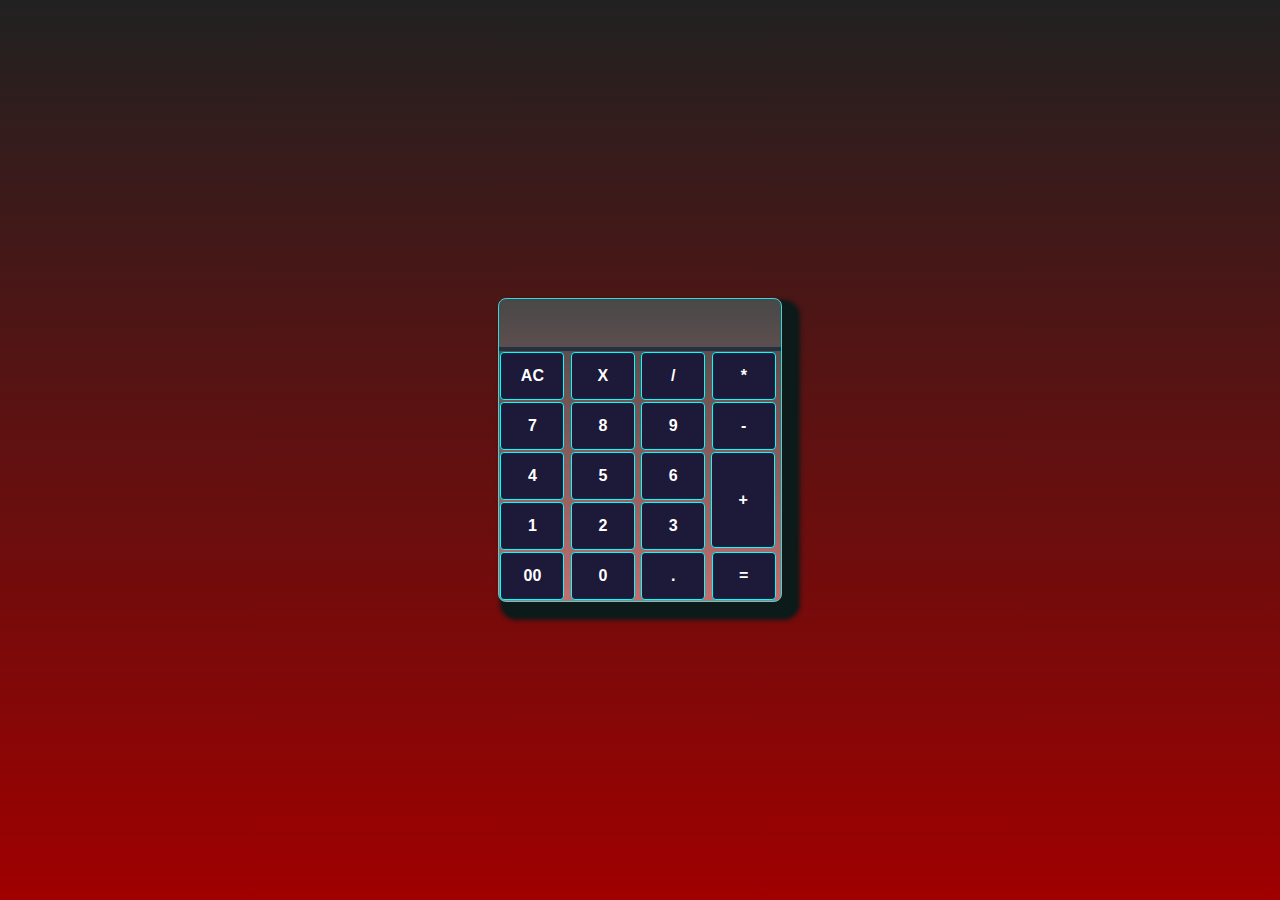
<file: myJsProjects/calculator/index.html>
<!DOCTYPE html>
<html lang="en">
<head>
    <meta charset="UTF-8">
    <meta name="viewport" content="width=device-width, initial-scale=1.0">
    <link rel="stylesheet" href="style.css">
    <title>Calculator</title>
</head>
<body>
    <div class="container">
        <div class="calculator">
            <form action="">
                <input type="text" name="output" id="design">
                <div class="row">
                    <input type="button" value="AC" onclick="output.value=''">
                    <input type="button" value="X" onclick="output.value=(output.value).slice(0,-1)">
                    <input type="button" value="/" onclick="output.value+='/'">
                    <input type="button" value="*" onclick="output.value+='*'">
                </div>
                <div class="row">
                    <input type="button" value="7" onclick="output.value+='7'">
                    <input type="button" value="8" onclick="output.value+='8'">
                    <input type="button" value="9" onclick="output.value+='9'">
                    <input type="button" value="-" onclick="output.value+='-'">
                </div>
                <div class="row">
                    <input type="button" value="4" onclick="output.value+='4'">
                    <input type="button" value="5" onclick="output.value+='5'">
                    <input type="button" value="6" onclick="output.value+='6'">
                    <input type="button" id="plus" value="+" onclick="output.value+='+'">
                </div>
                <div class="row">
                    <input type="button" value="1" onclick="output.value+='1'">
                    <input type="button" value="2" onclick="output.value+='2'">
                    <input type="button" value="3" onclick="output.value+='3'">
                    
                </div>
                <div class="row">
                    <input type="button" value="00" onclick="output.value+='00'">
                    <input type="button" value="0" onclick="output.value+='0'">
                    <input type="button" value="." onclick="output.value+='.'">
                    <input type="button" value="=" onclick="output.value= eval(output.value)">
                </div>
            </form>
            
        </div>
    </div>
</body>
</html>
</file>
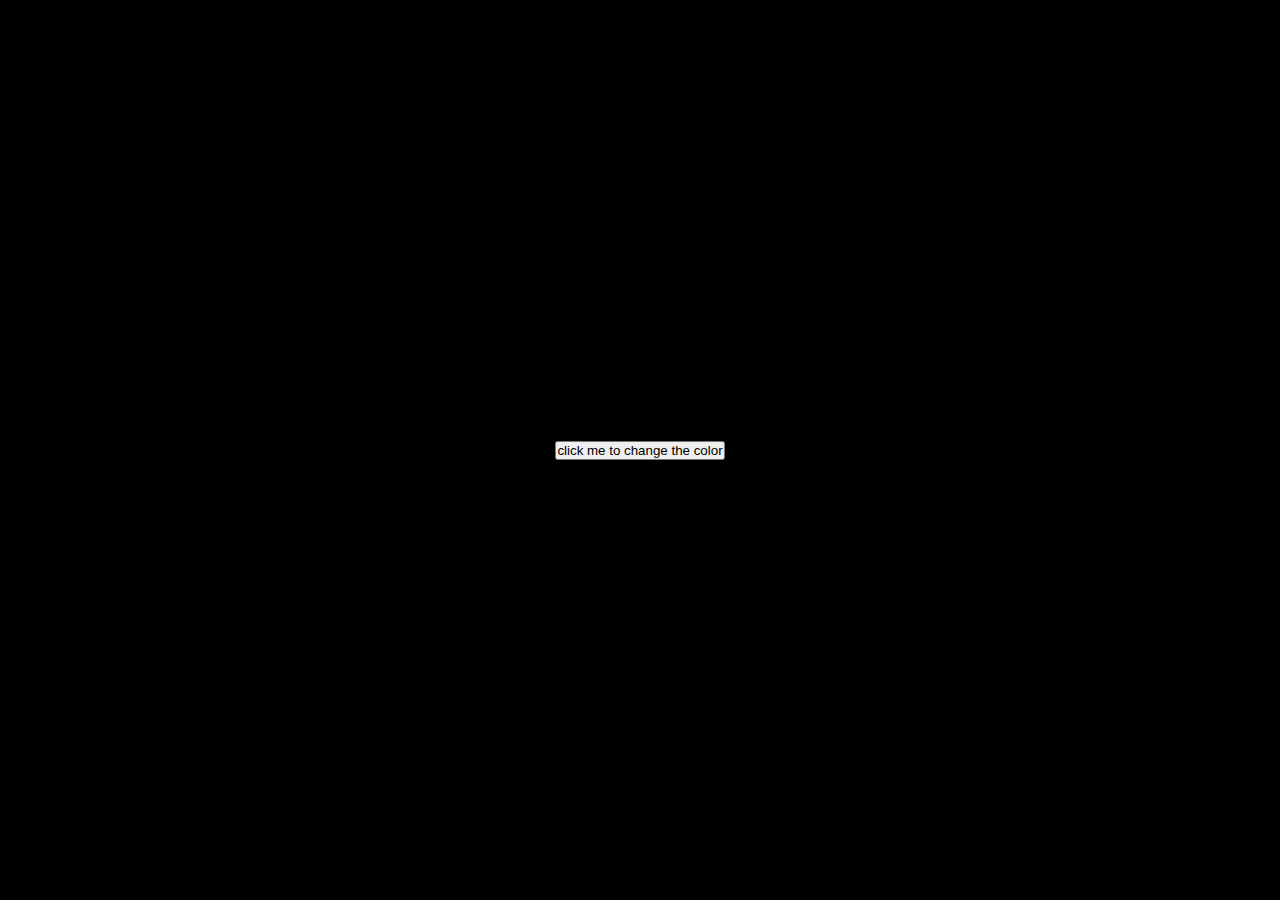
<file: myJsProjects/colorChanger/index.html>
<!DOCTYPE html>
<html lang="en">
<head>
    <meta charset="UTF-8">
    <meta name="viewport" content="width=device-width, initial-scale=1.0">
    <title>Document</title>
</head>
<style>
    *{
        margin:0;
        padding:0;
    }
    body{
        background-color: rgb(0, 0, 0);
    }
    .container{
        width:100%;
        height: 100vh;
        display:flex;
        justify-content: center;
        align-items: center;
       
    }
</style>
<body>
    <div class="container">
          <button>click me to change the color</button>
    </div>
    <script>
      

        const body=document.querySelector("body");
        const button=document.querySelector("button");
        const color=['red','white','black','purple','orange','brown'];
        button.addEventListener('click',function(e){

            const r=parseInt(Math.random()*255);
            const g=parseInt(Math.random()*255);
            const b=parseInt(Math.random()*255);
            console.log(r+" " + g +" " + b)  ;                       
            const index=parseInt(Math.random()*color.length);
            body.style.backgroundColor='rgb('+r+','+g+','+b+')';
        })
    </script>
</body>
</html>
</file>
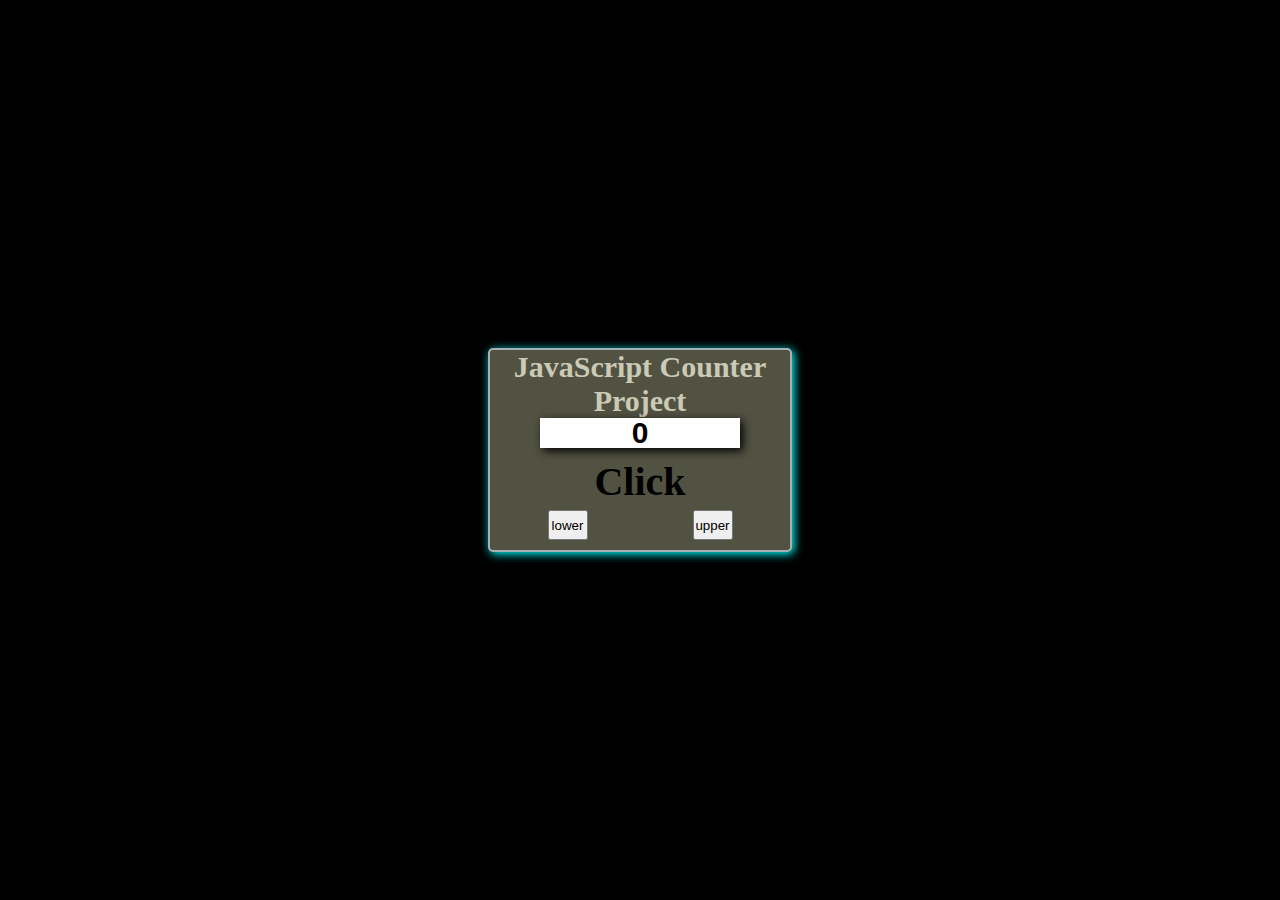
<file: myJsProjects/counter/index.html>
<!DOCTYPE html>
<html lang="en">
<head>
    <meta charset="UTF-8">
    <meta name="viewport" content="width=device-width, initial-scale=1.0">
    <title>Document</title>
</head>
<style>
    *{
        margin:0;
        padding:0;

    }
    body,html{
        width:100%;
        min-height: 100vh;
        background-color: black;
        display:flex;
        justify-content: center;
        align-items: center;
        transition: all 1s linear;
        transition-behavior: smooth;
        
    }
    .container{
        width:300px;
        height: 200px;
        background-color: rgb(82, 82, 67);
        border:2px solid rgb(168, 177, 177);
        border-radius: 5px;
        box-shadow: 2px 2px 10px aqua;
        text-transform: capitalize;
        text-align: center;
        font-size: 20px;
        color:rgb(202, 202, 181)
       
    }
    .container #inputBox{
        outline:none;
        border:none;
        box-shadow: 3px 3px 10px black;
        font-size: 30px;
        font-weight: 700;
        width:200px;
        height: 30px;
        text-align: center;
    }
    .container #lower {
        position:relative;
        width:40px;
        height: 30px;
        right:50px;
        top:5px
    }
    .container #upper {
        position:relative;
        width:40px;
        height: 30px;
        left:50px;
        top:5px
    }
    .container h1{
        color:black;
        margin-top:10px;
    }
    .container #lower:hover{
        background-color: black;
        color:aliceblue;
        font-weight: 400;
        font-size: 15px;
        border:2px solid aqua;
        border-radius: 3px;
    }
    .container #upper:hover{
        background-color: black;
        color:aliceblue;
        font-weight: 400;
        font-size: 15px;
        border:2px solid aqua;
        border-radius: 3px;
    }
</style>
<body>
    <div class="container">
        <h2>javaScript counter project</h2>
        <input type="text" name="" id="inputBox" readonly>
         <h1>click</h1>
        <button id="lower">lower</button>
         <button id="upper">upper</button>
    </div>
    <script>
        let counter=0;
        let count=document.getElementById("inputBox")
        count.value=counter;
        const lower=document.querySelector("#lower");
        const upper=document.querySelector("#upper");
        lower.addEventListener('click',function(e){
            e.preventDefault();
            counter--;
            count.value=counter;
            if(counter<0){
            count.style.color="red";
            }
            if(counter==0)
            count.style.color="black";

        })
        upper.addEventListener('click',function(e){
            e.preventDefault();
            counter++;
            count.value=counter; 
            if(counter>0){
            count.style.color="green";
            }   
            if(counter==0){
                count.style.color="black";
            }
        })
    </script>
</body>
</html>
</file>
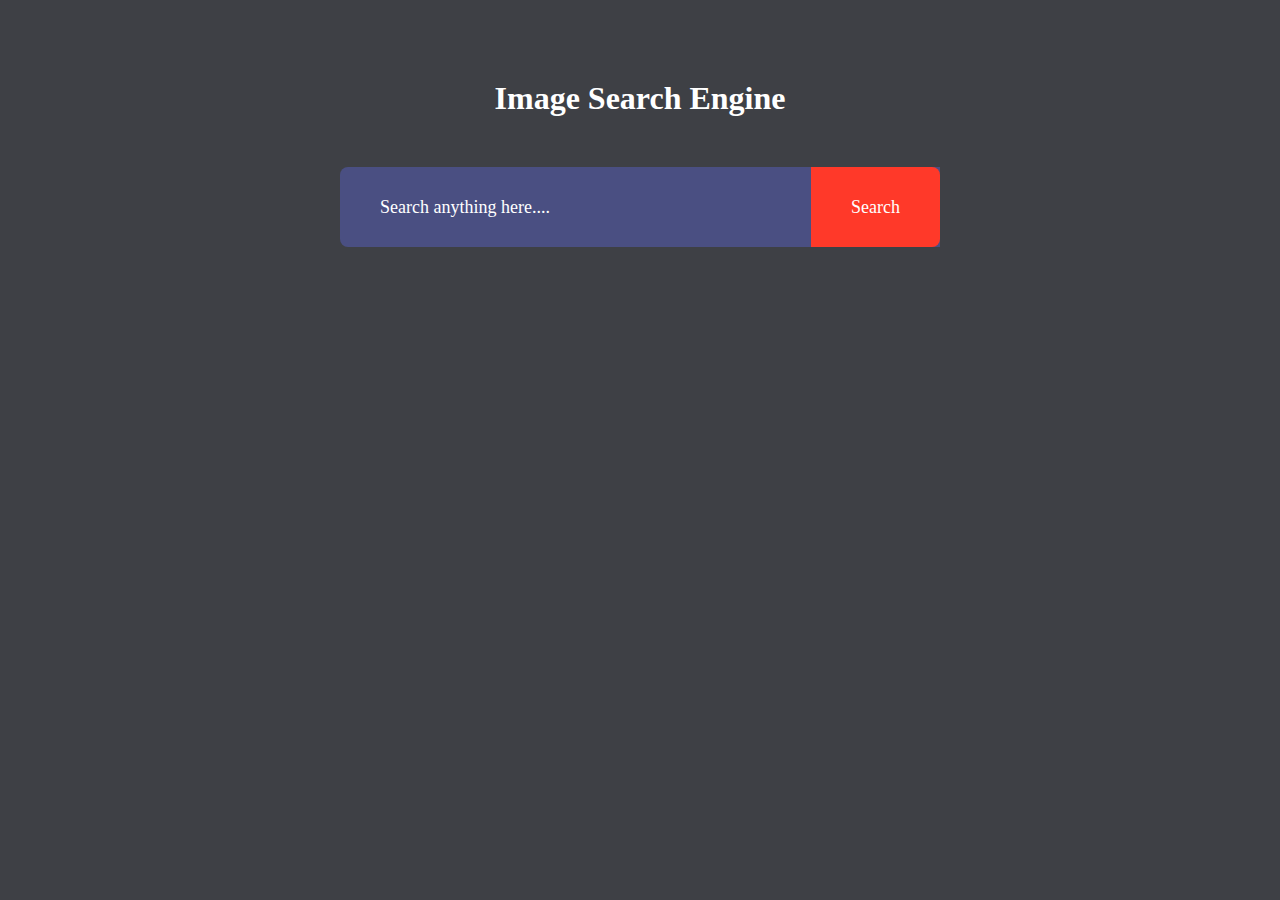
<file: myJsProjects/imageSearchBar/index.html>
<!DOCTYPE html>
<html lang="en">
<head>
    <meta charset="UTF-8">
    <meta name="viewport" content="width=device-width, initial-scale=1.0">
    <title>image search engine</title>
    <link rel="stylesheet" href="style.css">
</head>
<body>

    <h1>Image Search Engine</h1>
    <form action="" id="searchForm">
        <input type="text" name="" id="inputSearch" placeholder="Search anything here....">
    <button id="button">Search</button>
    </form>
    <div id="show-result"></div>
    <button id="show-more-btn">Show more</button>

</body>
</html>
</file>
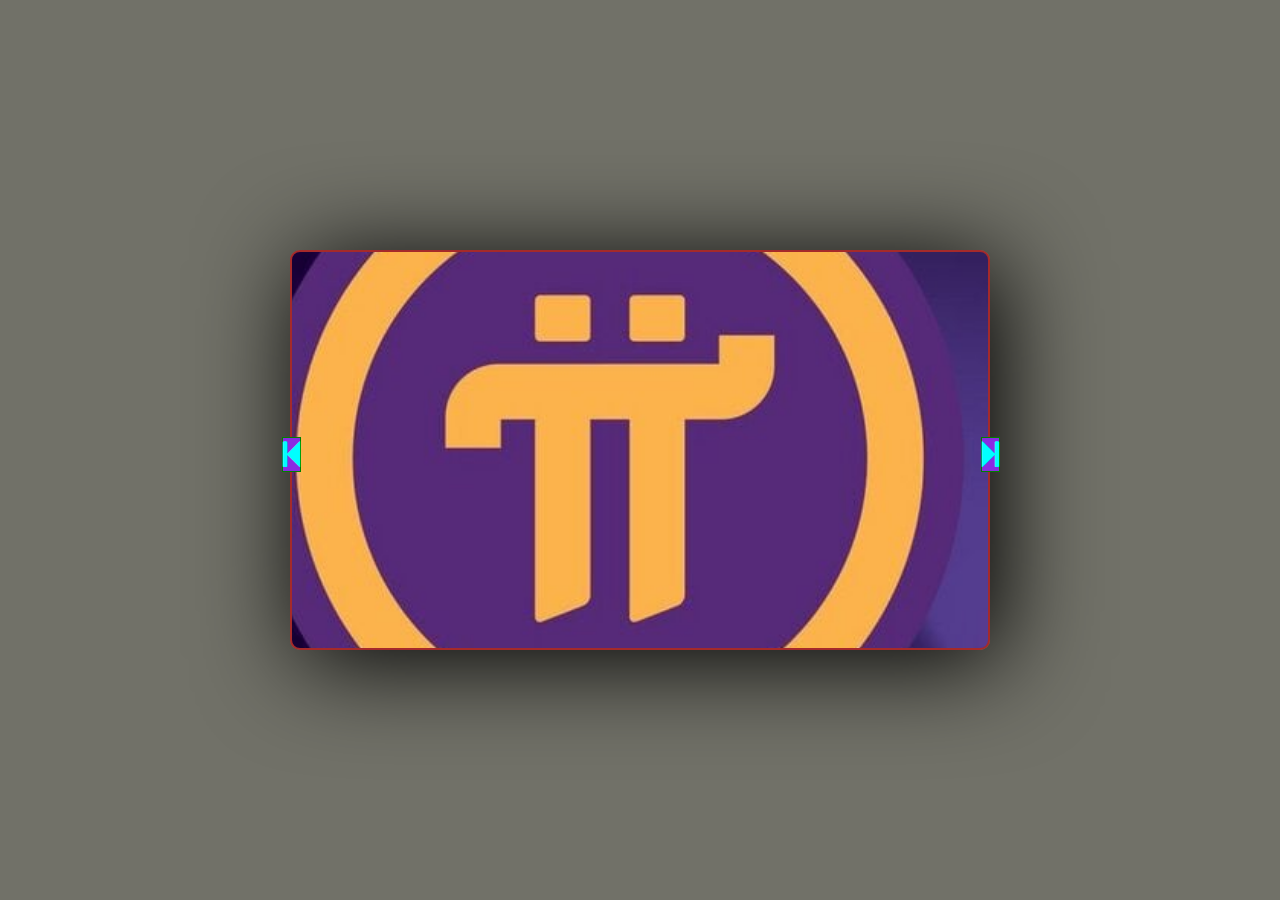
<file: myJsProjects/imageSlider/index.html>
<!DOCTYPE html>
<html lang="en">
<head>
    <meta charset="UTF-8">
    <meta name="viewport" content="width=device-width, initial-scale=1.0">
    <title>Document</title>

    <link rel="stylesheet" href="https://cdnjs.cloudflare.com/ajax/libs/font-awesome/4.7.0/css/font-awesome.min.css">
     <link rel="stylesheet" href="style.css">
</head>
<body>
     <div class="img-container">
        <a href="" class="btn btn-backward"><i class="fa fa-step-backward" aria-hidden="true"></i></a>
        <a href=""  class="btn btn-forward"><i class="fa fa-step-forward" aria-hidden="true"></i></a>
    </div> 
    <script>
    let imgList=['PIcOIN.jpg','slideshow-8.jpg','slideshow-9.jpg','slideshow-11.jpg','tech.webp']
    console.log(imgList.length)
    const buttons=document.querySelectorAll(".btn");
    const image=document.querySelector(".img-container");
    let counter=0;
    buttons.forEach(function (button){
        button.addEventListener('click',function(e){
            e.preventDefault();
          if(button.classList.contains('btn-forward')){
            counter++;
            if(counter==imgList.length){
            counter=0
            }
            
           image.style.background='url('+imgList[counter]+') center/cover fixed no-repeat';
           
          }
          if(button.classList.contains('btn-backward')){
            counter--

            if(counter<0){
                counter=imgList.length-1
            }
            image.style.background='url('+imgList[counter]+') center/cover fixed no-repeat';
           
          }
        });
    } );


    </script>
</body>
</html>
</file>
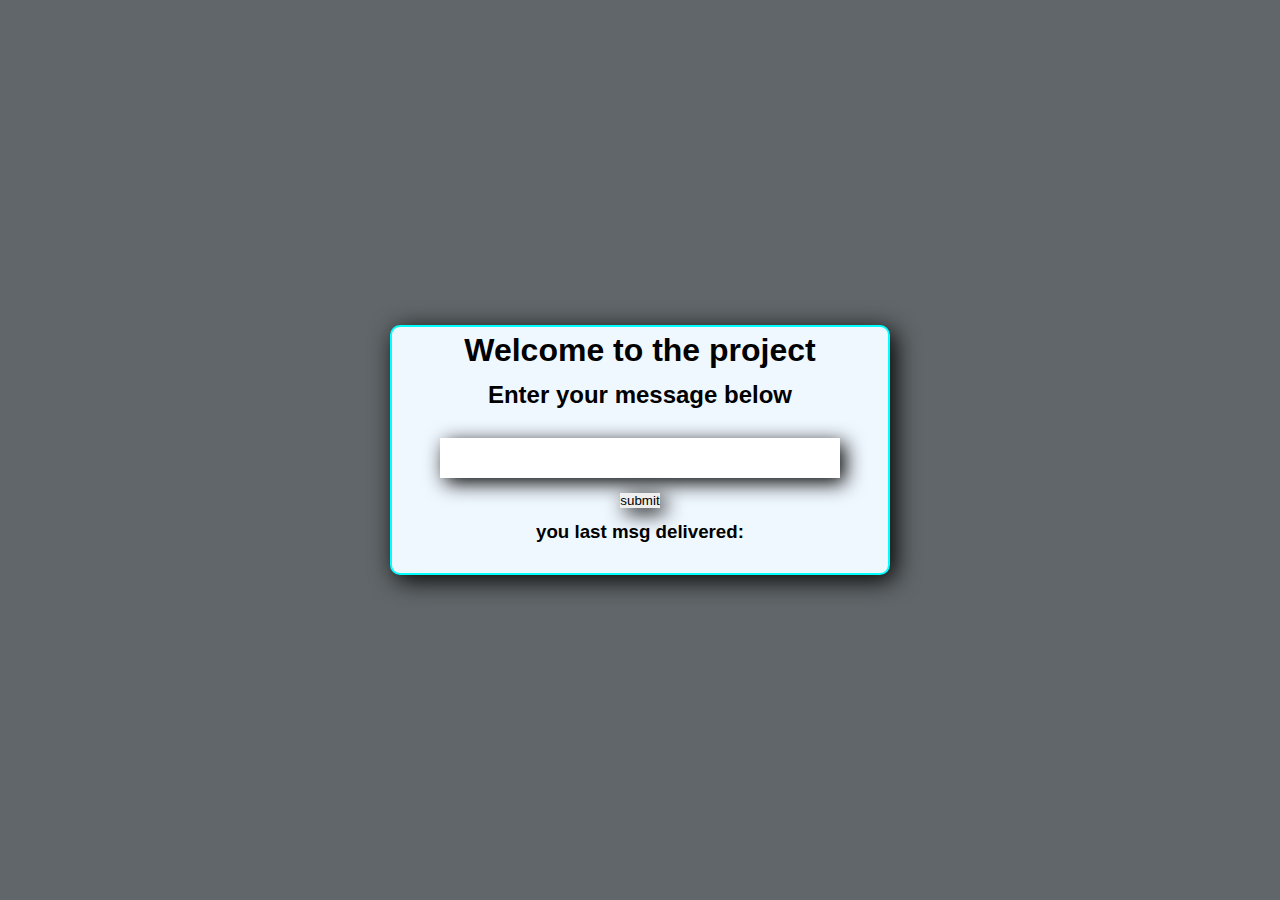
<file: myJsProjects/lastMsgDelivered/index.html>
<!DOCTYPE html>
<html lang="en">
<head>
    <meta charset="UTF-8">
    <meta name="viewport" content="width=device-width, initial-scale=1.0">
    <title>last message delivered</title>
    <link rel="stylesheet" href="style.css">
</head>
<body>
    <div class="container">
        <h1>Welcome to the project</h1>
        <h2>Enter your message below</h2>
        <form action="" id="message-form">
            <input type="text"  class="messageBox">
<input type="submit" value="submit" id="submit">      </form>
        <p id="blank"></p>
        <h3>you last msg delivered:</h3>
        <P id="lastMsg"></P>
    </div>
    <script>
        (function(){
         const form=document.querySelector("#message-form");
         form.addEventListener('submit',function(e){
            e.preventDefault();
            const message=document.querySelector(".messageBox").value;
            if(message==""){
                document.getElementById("lastMsg").innerHTML="";

                document.getElementById("blank").innerHTML="please enter the message";
                document.getElementById("blank").style.backgroundColor="red";

            }
            else{
                document.getElementById("blank").innerText="";
                document.getElementById("blank").style.backgroundColor="aliceblue";

            document.getElementById("lastMsg").innerHTML=message;
         
        }})


        })();
        // let submit=document.getElementById("submit");
        // submit.addEventListener('submit',function(){
        //  let message=document.getElementById("message").value;
        //  if(message==""){
        //     document.getElementById("blank").innerHTML="No blank msg can pass";
        //  }
        //  else
        // document.getElementById("lastMsg").textContent=message;
        // });
    </script>
</body>
</html>
</file>
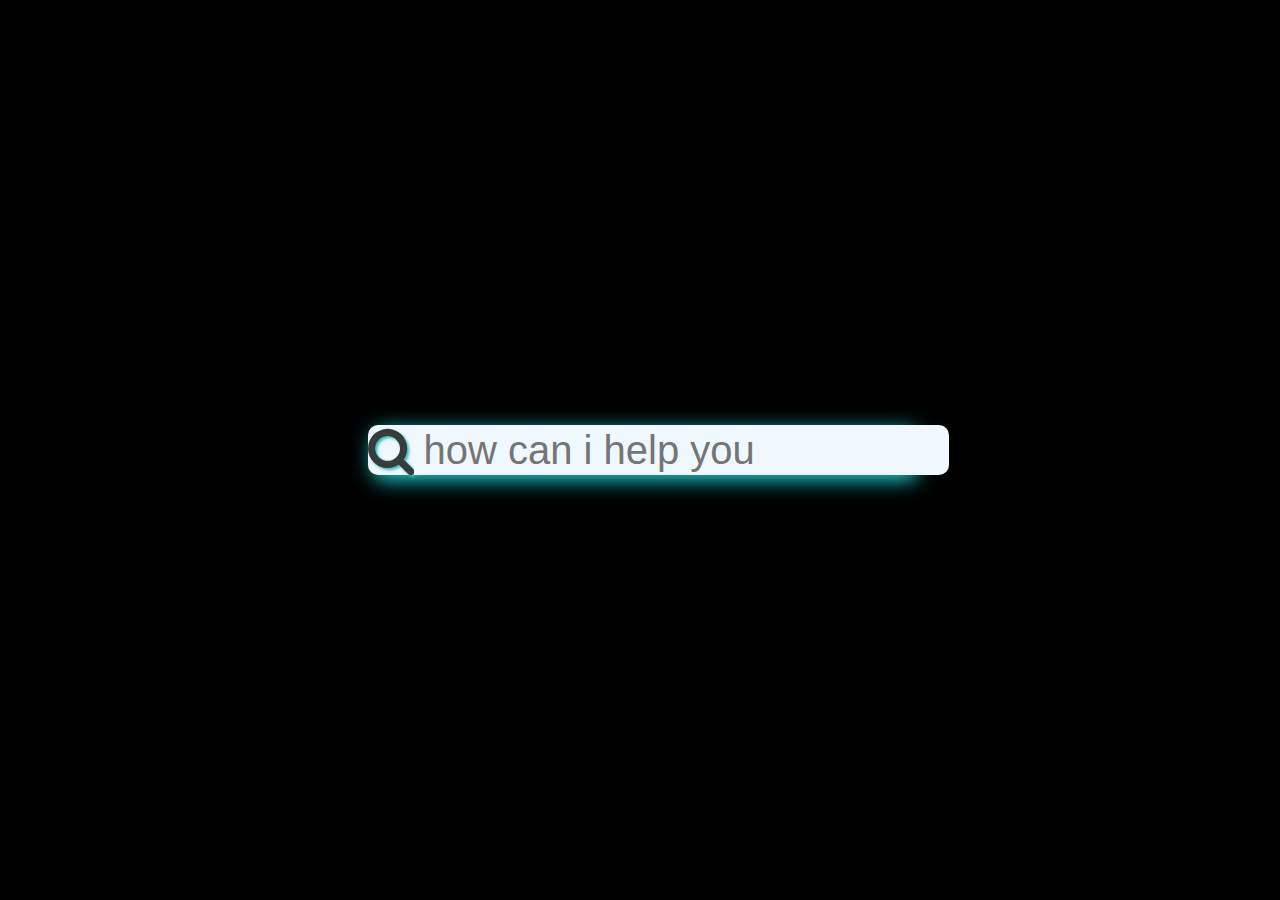
<file: myJsProjects/searchBar/index.html>
<!DOCTYPE html>
<html lang="en">
<head>
    <meta charset="UTF-8">
    <meta name="viewport" content="width=device-width, initial-scale=1.0">
    <title>Document</title>
    <link rel="stylesheet" href="https://cdnjs.cloudflare.com/ajax/libs/font-awesome/4.7.0/css/font-awesome.min.css">
     <style>
        *{
            margin:0;
            padding:0;
            box-sizing: border-box;
        }
        body,html{
            min-height: 100vh;
            background-color: black;
            display:flex;
            justify-content: center;
            align-items: center;
        }
        .searchbar{
            height: 50px;
            width:545px;
            display: flex;
            background-color: aliceblue;
            border-radius: 10px 10px 10px 10px;  
            box-shadow: 5px 5px 20px rgb(32, 214, 214);          

        }
        .searchbar a i{
            font-size: 50px;
            color:rgb(54, 59, 59);
            text-shadow: 2px 2px 3px rgb(53, 183, 183);
            
            /* padding-left: 20px; */

        }
        .searchbar #searchBox{
            background-color: aliceblue;
            outline: none;
            border:none;
            border-top-right-radius: 10px;
            border-bottom-right-radius: 10px;
            /* width: 352px;
            height: 55px; */
            font-size: 40px;
            padding: 10px;;
        }

     </style>
</head>

<body>
    <div class="searchbar">
        <a href=""><i class="fa fa-search" aria-hidden="true"></i></a>
        <input type="text" name="" id="searchBox" placeholder="how can i help you">
    </div>
</body>
</html>
</file>
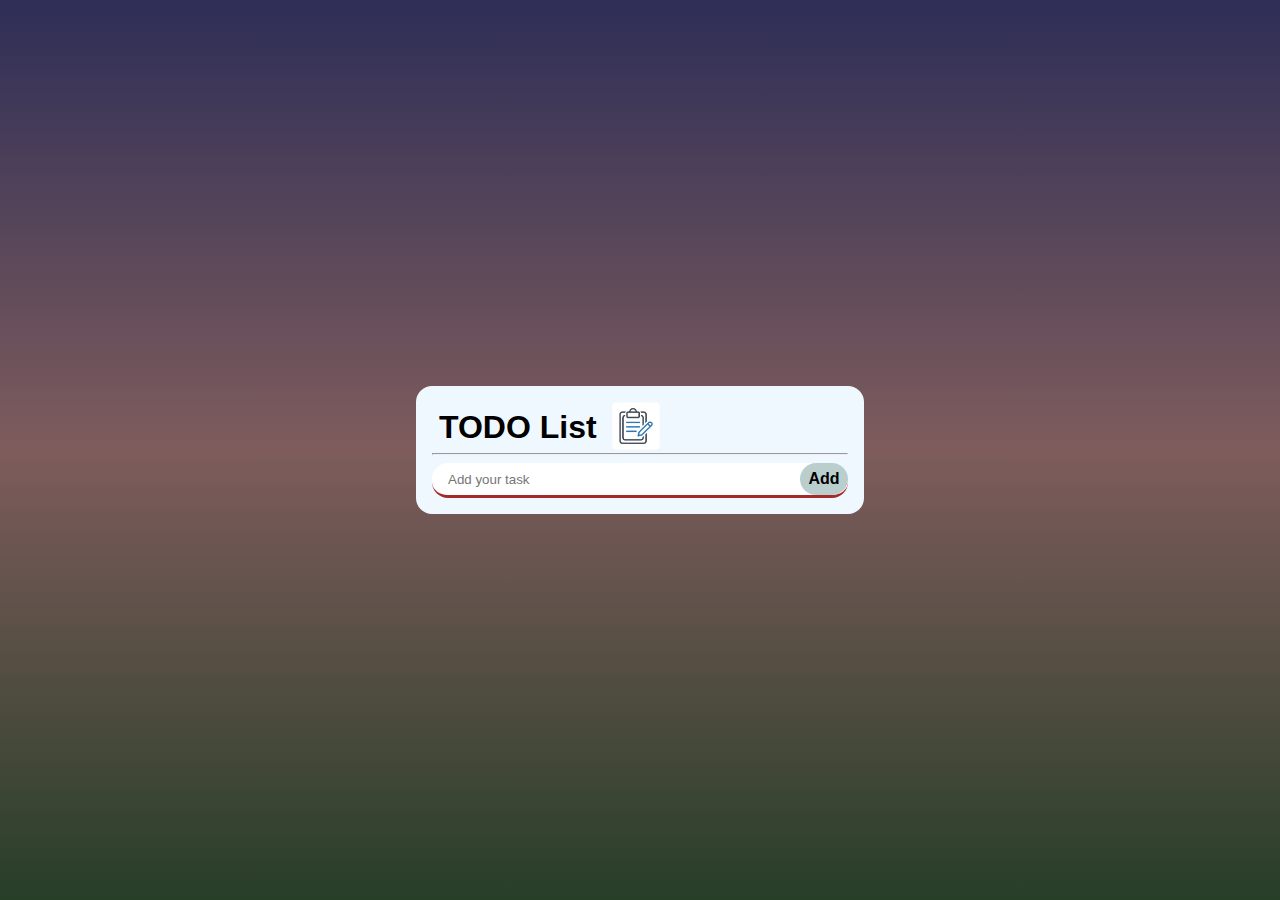
<file: myJsProjects/TO_DO_LIst/index.html>
<!DOCTYPE html>
<html lang="en">
<head>
    <meta charset="UTF-8">
    <meta name="viewport" content="width=device-width, initial-scale=1.0">
    <link rel="stylesheet" href="style.css">
    <title>TO-Do List</title>
</head>
<body>
    <div class="container">
        <div class="todoList">
            <div class="heading">
                <H1>TODO List</H1>
                <img src="Images/todoList.webp" alt="">
            </div>
            <Hr>
            <input type="text" name="" id="textbox" placeholder="Add your task">
            <button onclick = 'addTask()' >Add</button>
            <div class="list">
                <ul id="taskList">
                    <!-- <li class="checked"> task one</li>
                    <li>task two</li>
                    <li>task three</li> -->
                </ul>
            </div>
            
        </div>
       
    </div>
    <script src="script.js"></script>
</body>
</html>
</file>
<file: myJsProjects/calculator/style.css>
*{
    margin: 0;
    padding: 0;
    font-family: sans-serif;
    box-sizing: border-box;
}

.container{
    height: 100vh;
    width: 100%;
    background: linear-gradient(#212121, #a00000);
    display: flex;
    justify-content: center;
    align-items: center;
}
.calculator{
    height: 19rem;
    width: 17.7rem;
    background: linear-gradient(#494848, #c36e6e);
    border: 0.1rem solid #34dada;
    border-radius: .5rem;
    display: flex;
    align-items:flex-end;
    justify-content: space-between;
    box-shadow: 10px 10px 4px 8px #0c1a1a;

    
}
form input{
    width: 100%;
    height: 3rem;
    border: none;
    background-color: transparent;
    border-bottom: 4px solid #213243;
    font-size: 2.5rem;
    display: inline-block;
    cursor: pointer;    
}
form #design{
    pointer-events: none;
    text-align: end;
    color: #ffffff;
}
.row #plus{
    position: absolute;
    height: 6rem;
    margin-left: .3rem;
}

.row input{
    
    color: #ffffff;
    font-size: 1rem;
    font-weight: 600;
    text-shadow: 2px aqua;
    height: 3rem;
    width: 4rem;
    background-color: #1c1939;
    border: 1px solid aqua;
    margin: 1px;
    border-radius: 4px;;
}
</file>
<file: myJsProjects/imageSearchBar/style.css>
*{
    margin:0;
    padding:0;
    box-sizing: border-box;
    font-family:'popping','sans-serif';

}
body{
    background-color: rgb(62, 64, 69);
    color:#fff;
    font-weight: 700px;
}
h1{
    text-align: center;
    margin:80px auto 50px;

}
form{
    width:90%;
    max-width: 600px;
    margin:auto;
    height:80px;
    background: #4a4f82;
    display:flex;
    align-items: center;
    border-top-left-radius: 8px;
    border-bottom-left-radius: 8px;

}
form input{
    flex:1;
    height:100%;
    border:0;
    outline:0;
    background: transparent;
    color:#fff;
    font-size: 18px;
    padding:0 40px;
}
form button{
    padding:0 40px;
    height:100%;
    background: #ff3929;
    color:#fff;
    font-size: 18px;
    border:0;
    outline:0;
    border-top-right-radius: 8px;
    border-bottom-right-radius: 8px;
    cursor: pointer;
}
::placeholder{
    color:#fff;
    font-size: 18px;
}
#show-more-btn{
    background: #ff3929;
    color:#fff;
    border:none;
    outline:none;
    padding:10px 20px;
    border-radius:4px;
 margin:10px auto 100px;
 cursor:pointer;
 display: none;
}
</file>
<file: myJsProjects/imageSlider/style.css>
*{
    margin:0;
    padding:0;
    box-sizing: border-box;
    transition: all .3s linear;
}
body,html{
    min-height: 100vh;
    background-color: #717168;
    display:grid;
    justify-content: center;
    align-items: center;
}
.img-container{
    width:700px;
    height:400px;
    border:2px solid brown;
    background: url(PIcOIN.jpg) center/cover fixed no-repeat;
    box-shadow: 10px 10px 100px black;
    border-radius: 10px;
}
.btn-backward{
position:relative;
 top:47%;
 left:-1.5%;
 font-size: 30px;
 transform: translate(-50%,-50%);
 background-color: blueviolet;
 color: aqua;
 border:1px solid green;
}
.btn-forward{
position:relative;
 top:47%;
 left:666px;
 font-size: 30px;
 transform: translate(-50%,-50%);
 background-color: blueviolet;
 color: aqua;
 border:1px solid green;
}
</file>
<file: myJsProjects/lastMsgDelivered/style.css>
*{
    margin:0;
    padding:0;
    box-sizing: border-box;
    font-family: sans-serif;
    transition: all 1s linear;
    transition-behavior: smooth;
}
body,html{
    background-color: rgb(96, 102, 105);
    display: grid;
    height: 100%;
   justify-content: center;
   align-items: center;
    
}
.container{
    background-color: aliceblue;
    width: 500px;
    height: 250px;
    border: 2px solid aqua;
    border-radius: 10px;
    display:grid;
    justify-content: center;
    text-align: center;
    box-shadow:5px 5px 25px rgb(0, 0, 0) ;
    padding:5px 10px;
}
.container:hover{
    border:5px solid black;

}
form{
    display:flex;
    flex-direction: column;
    justify-content: center;
    align-items: center;
    text-align: center;
    transition: .3s;
   
}
form input{
   margin:10px 0;
   outline:none;
   border:none; 
   box-shadow: 5px 5px 20px black;

}
.container form  .messageBox{
    margin-bottom: 0.3rem;
    font-size: 1.2rem;
    width:400px;
    height: 40px;
    padding:0px 10px;
}
.container form #submit{
    margin-bottom: -0.3rem;
}
 .container form #submit:hover{
    width:70px;
    height:30px;
    font-size: 1rem;
    color:aliceblue;
    background-color: rgb(116, 66, 4);
    border:2px solid black;
    cursor: pointer;
}
</file>
<file: myJsProjects/TO_DO_LIst/style.css>
*{
    margin:0;
    padding: 0;
    font-family: sans-serif;
    box-sizing: border-box;
}
.container{
    position: relative;
    min-height: 100vh;
    background: linear-gradient(#2e2e57,#7e5c5c,rgb(39, 62, 39));
    display: flex;
    align-items: center;
    justify-content: center;
  
}
.heading{
    display: flex;
}
.heading img{
    height: 3rem;
    margin-left: .5rem;
    border-radius: 5px;
}
.heading h1{
    padding: 7px;
}
.todoList{
    width: 28rem;
    background-color: aliceblue;
    border-radius: 1rem;
    padding: 1rem;

}
.todoList #textbox{
    margin-top: 0.5rem;
    height: 2rem;
    width: 100%;
    outline: none;
    border: none;
    border-bottom: 3px solid brown;
    border-radius: 1rem;
    padding: 1rem;
}
.todoList button{
    position: absolute;
    font-size: 1rem;
    font-weight: 600;
    margin-top: .5rem;
    margin-left: -3rem;
    height: 2rem;
    width: 3rem;
    background: rgb(187, 206, 206);
    border-radius: 1rem;
    border:none
    
}
.todoList button:hover{
    transition: .5s;
    background-color: #cfbea8;
    border: 1px solid black;
}


    
.list li{
    position: relative;
    list-style: none;
    background-color: #bba3a3;
    padding: 0.7rem;
    
    border:none;
    border-bottom: 3px dashed #000000;
    border-radius: 1rem;
    margin: 0.7rem 0 ;

}
.list li:hover{
    cursor: pointer;
}
.list li::before{
position: relative;
left: -4px;
 display: inline-flex;
 content: '';
top: 2px;
 height: 1rem;
 width: 1rem;
 border-radius: 50%;
 background-color: antiquewhite;
}

.list #taskList .checked{
    text-decoration: line-through;
    color: #555555;
}
.list ul .checked::before{
    background-image: url(Images/check.webp);
    background-position: center;
    background-size: cover;
}

ul li span{
    position:absolute;
    right: 0.6rem;
    top: 4px;
    height: 1rem;
    width: 1rem;
    font-size: 2rem;
    color: #555555;
    
}
ul li span:hover{

    color: #a00000;
}
</file>
